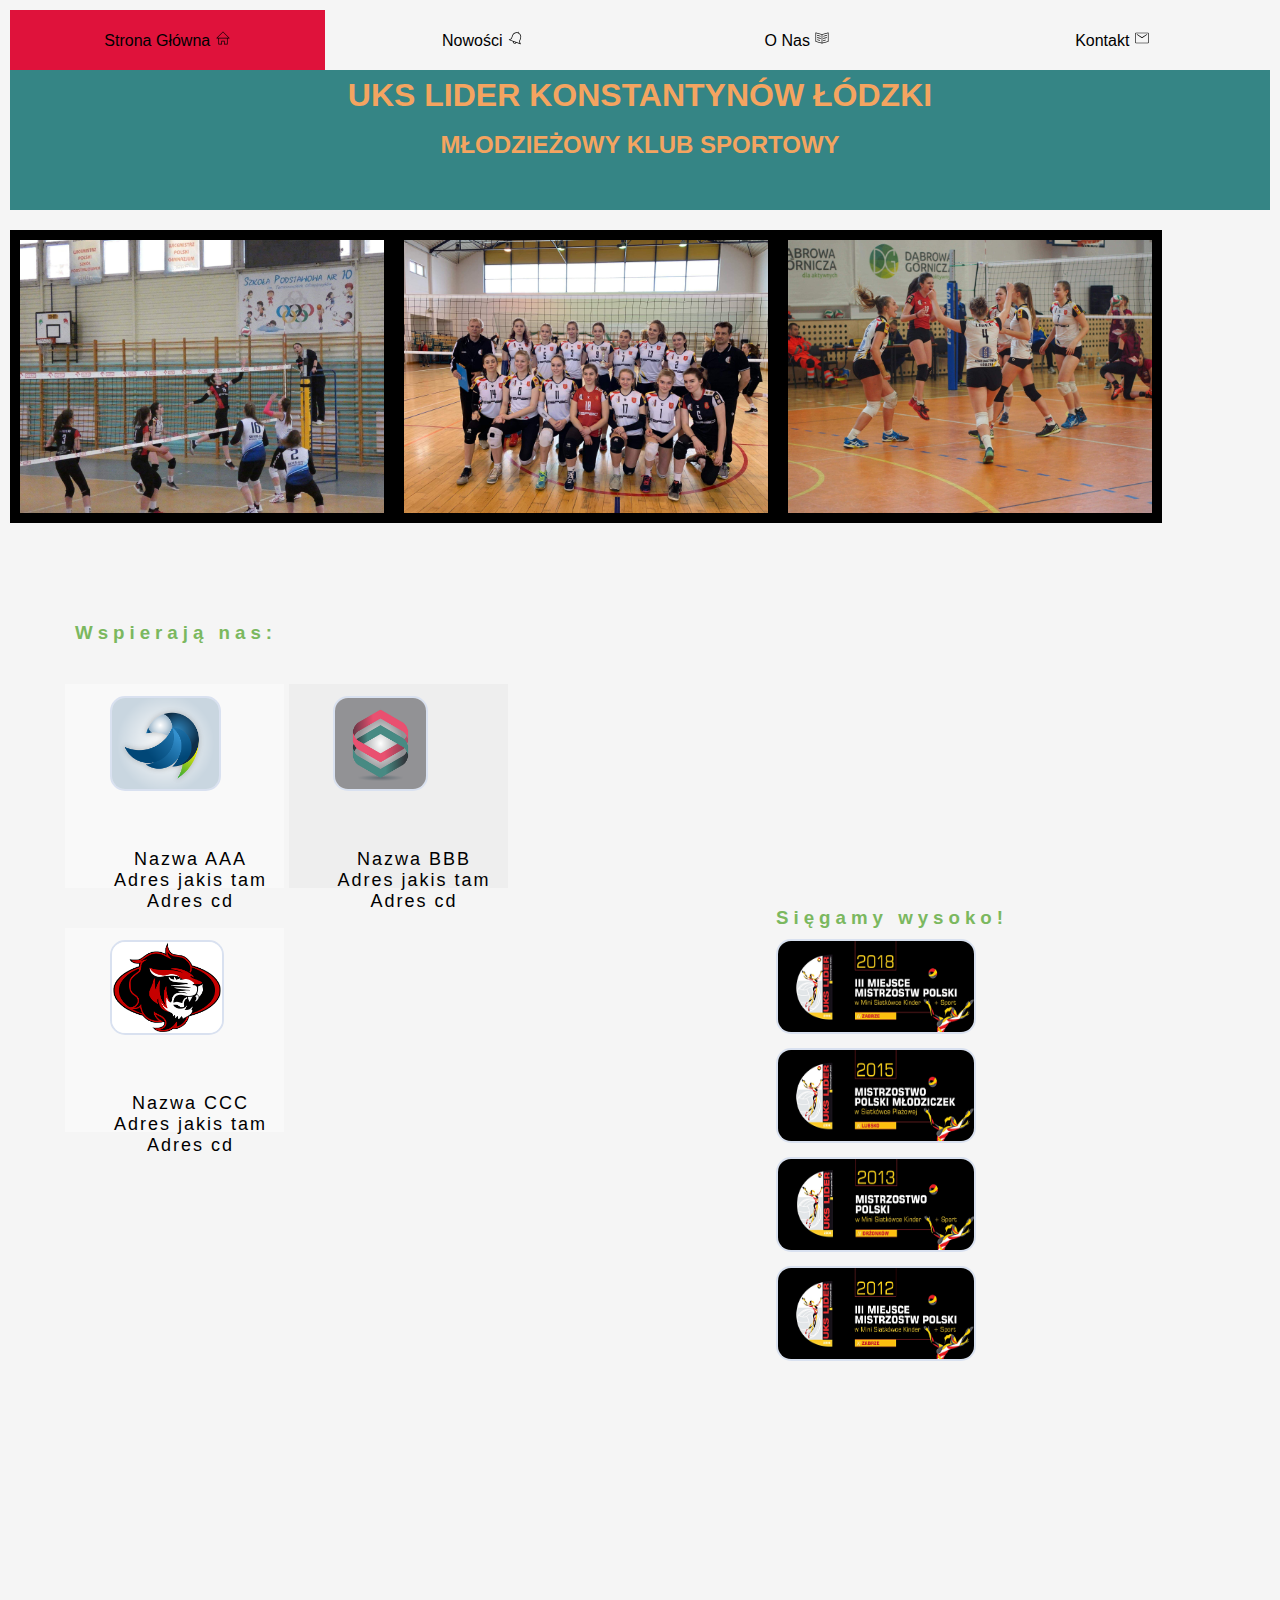
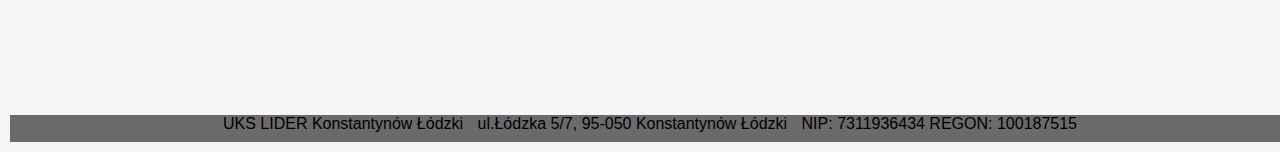
<file: index.html>
<!DOCTYPE html>
<html lang="pl">
<head>
    <meta charset="UTF-8">
    <meta name="viewport" content="width=device-width, initial-scale=1.0">
    <meta name="author"content="Łucja Kamińska">
    <meta name="keywords"content="klub, siatkówka, kadetki, juniorki">
    <meta name="description"content="Strona młodzieżowego klubu pilki siatkowej UKS LIDER Konstantynów Łódzki">
    <title>UKS LIDER Konstantynów Łódzki</title>
    <link rel="stylesheet" href="css/main.css">
</head>
<body>
    <div class="wrapper">
    <nav class="menu">
        <a class="menu active" href="index.html">Strona Główna   <svg class="svg-icon" viewBox="0 0 20 20">
            <path d="M18.121,9.88l-7.832-7.836c-0.155-0.158-0.428-0.155-0.584,0L1.842,9.913c-0.262,0.263-0.073,0.705,0.292,0.705h2.069v7.042c0,0.227,0.187,0.414,0.414,0.414h3.725c0.228,0,0.414-0.188,0.414-0.414v-3.313h2.483v3.313c0,0.227,0.187,0.414,0.413,0.414h3.726c0.229,0,0.414-0.188,0.414-0.414v-7.042h2.068h0.004C18.331,10.617,18.389,10.146,18.121,9.88 M14.963,17.245h-2.896v-3.313c0-0.229-0.186-0.415-0.414-0.415H8.342c-0.228,0-0.414,0.187-0.414,0.415v3.313H5.032v-6.628h9.931V17.245z M3.133,9.79l6.864-6.868l6.867,6.868H3.133z"></path>
        </svg></a><a class="menu" href="news.html">Nowości   <svg class="svg-icon" viewBox="0 0 20 20">
            <path d="M14.38,3.467l0.232-0.633c0.086-0.226-0.031-0.477-0.264-0.559c-0.229-0.081-0.48,0.033-0.562,0.262l-0.234,0.631C10.695,2.38,7.648,3.89,6.616,6.689l-1.447,3.93l-2.664,1.227c-0.354,0.166-0.337,0.672,0.035,0.805l4.811,1.729c-0.19,1.119,0.445,2.25,1.561,2.65c1.119,0.402,2.341-0.059,2.923-1.039l4.811,1.73c0,0.002,0.002,0.002,0.002,0.002c0.23,0.082,0.484-0.033,0.568-0.262c0.049-0.129,0.029-0.266-0.041-0.377l-1.219-2.586l1.447-3.932C18.435,7.768,17.085,4.676,14.38,3.467 M9.215,16.211c-0.658-0.234-1.054-0.869-1.014-1.523l2.784,0.998C10.588,16.215,9.871,16.447,9.215,16.211 M16.573,10.27l-1.51,4.1c-0.041,0.107-0.037,0.227,0.012,0.33l0.871,1.844l-4.184-1.506l-3.734-1.342l-4.185-1.504l1.864-0.857c0.104-0.049,0.188-0.139,0.229-0.248l1.51-4.098c0.916-2.487,3.708-3.773,6.222-2.868C16.187,5.024,17.489,7.783,16.573,10.27"></path>
        </svg></a><a class="menu" href="about.html">O Nas   <svg class="svg-icon" viewBox="0 0 20 20">
            <path d="M8.627,7.885C8.499,8.388,7.873,8.101,8.13,8.177L4.12,7.143c-0.218-0.057-0.351-0.28-0.293-0.498c0.057-0.218,0.279-0.351,0.497-0.294l4.011,1.037C8.552,7.444,8.685,7.667,8.627,7.885 M8.334,10.123L4.323,9.086C4.105,9.031,3.883,9.162,3.826,9.38C3.769,9.598,3.901,9.82,4.12,9.877l4.01,1.037c-0.262-0.062,0.373,0.192,0.497-0.294C8.685,10.401,8.552,10.18,8.334,10.123 M7.131,12.507L4.323,11.78c-0.218-0.057-0.44,0.076-0.497,0.295c-0.057,0.218,0.075,0.439,0.293,0.495l2.809,0.726c-0.265-0.062,0.37,0.193,0.495-0.293C7.48,12.784,7.35,12.562,7.131,12.507M18.159,3.677v10.701c0,0.186-0.126,0.348-0.306,0.393l-7.755,1.948c-0.07,0.016-0.134,0.016-0.204,0l-7.748-1.948c-0.179-0.045-0.306-0.207-0.306-0.393V3.677c0-0.267,0.249-0.461,0.509-0.396l7.646,1.921l7.654-1.921C17.91,3.216,18.159,3.41,18.159,3.677 M9.589,5.939L2.656,4.203v9.857l6.933,1.737V5.939z M17.344,4.203l-6.939,1.736v9.859l6.939-1.737V4.203z M16.168,6.645c-0.058-0.218-0.279-0.351-0.498-0.294l-4.011,1.037c-0.218,0.057-0.351,0.28-0.293,0.498c0.128,0.503,0.755,0.216,0.498,0.292l4.009-1.034C16.092,7.085,16.225,6.863,16.168,6.645 M16.168,9.38c-0.058-0.218-0.279-0.349-0.498-0.294l-4.011,1.036c-0.218,0.057-0.351,0.279-0.293,0.498c0.124,0.486,0.759,0.232,0.498,0.294l4.009-1.037C16.092,9.82,16.225,9.598,16.168,9.38 M14.963,12.385c-0.055-0.219-0.276-0.35-0.495-0.294l-2.809,0.726c-0.218,0.056-0.351,0.279-0.293,0.496c0.127,0.506,0.755,0.218,0.498,0.293l2.807-0.723C14.89,12.825,15.021,12.603,14.963,12.385"></path>
        </svg></a><a class="menu" href="contact.html">Kontakt   <svg class="svg-icon" viewBox="0 0 20 20">
            <path fill="none" d="M17.051,3.302H2.949c-0.866,0-1.567,0.702-1.567,1.567v10.184c0,0.865,0.701,1.568,1.567,1.568h14.102c0.865,0,1.566-0.703,1.566-1.568V4.869C18.617,4.003,17.916,3.302,17.051,3.302z M17.834,15.053c0,0.434-0.35,0.783-0.783,0.783H2.949c-0.433,0-0.784-0.35-0.784-0.783V4.869c0-0.433,0.351-0.784,0.784-0.784h14.102c0.434,0,0.783,0.351,0.783,0.784V15.053zM15.877,5.362L10,9.179L4.123,5.362C3.941,5.245,3.699,5.296,3.581,5.477C3.463,5.659,3.515,5.901,3.696,6.019L9.61,9.86C9.732,9.939,9.879,9.935,10,9.874c0.121,0.062,0.268,0.065,0.39-0.014l5.915-3.841c0.18-0.118,0.232-0.36,0.115-0.542C16.301,5.296,16.059,5.245,15.877,5.362z"></path>
        </svg></a>
    </nav>
    <header>
        
            
            <h1>uks lider konstantynów łódzki</h1>
            <h2>młodzieżowy klub sportowy

            </h2>
                
    
    </header>
    <main>
    <section>
        <div class="gallery">
            <img src="assets\96417152_169659091085250_1350036271287762944_n.jpg" alt="mecz młodziczki lider 2019 tomaszów Mazowiecki"><img src="assets\54256305_368013270592473_4172329968061120512_n.jpg" alt="skład kadetki Lider 2018"><img src="assets\96232373_247103093037386_4045155058713624576_n.jpg" alt="zdjęcie z meczu MP Dąbrowa Górnicza">
        </div>
    </section>

     <section class="box">
         
        <h3>Wspierają nas:</h3>
        <!--<div class="sponsor"></div>-->
        <ul>
            <li>
                <div class="logo">
                    <img src="assets\logo-1933884__340.webp" alt="logo sponsora AAA">
                    
                    <div class="name">
                        <p>Nazwa AAA</p>
                        <p>Adres jakis tam</p>
                        <p>Adres cd</p>
                    </div>
                </div>    
            </li>
            
            <li>
                <div class="logo">
                    <img src="assets\logo-1746083__340.webp" alt="logo sponsora BBB" >                           
                    <div class="name">
                        <p>Nazwa BBB</p>
                        <p>Adres jakis tam</p>
                        <p>Adres cd</p>
                    </div>
                </div>    
            </li>
            <li>
                <div class="logo">
                    <img src="assets\lion-309219__340.webp" alt="logo sponsora CCC">                           
                    <div class="name">
                        <p>Nazwa CCC</p>
                        <p>Adres jakis tam</p>
                        <p>Adres cd</p>
                    </div>
                </div>   
            </li>
           
        </ul>
    <!--</div>  -->
    </section> 
    <section>
        <div class="achieve">
            <h3>Sięgamy wysoko!</h3>
                    <div  class="support"><img src="assets\51265804_2165577033481703_7143964921871466496_o.jpg" alt="emblemat MP 2018">
                    </div>
                    <div class="support">
                        <img src="assets\50786161_2165577030148370_162273936141189120_o.jpg" alt="emblemat MP 2015">
                    </div>
                     <div class="support"><img src="assets\50936728_2165577050148368_6703466466039037952_o.jpg" alt="emblemat MP 2013">
                    </div>
                    <div class="support">
                            <img src="assets\50805214_2165577040148369_5269664704548044800_o.jpg" alt="emblemat MP 2012">
                    </div>
        </div>
    </section>
</main>    
     <footer> 
         <div>
             
            
             <span>UKS LIDER Konstantynów Łódzki</span>
             <span>ul.Łódzka 5/7, 95-050 Konstantynów Łódzki</span>
             <span>NIP: 7311936434    REGON: 100187515</span>
             
         </div> 
    </footer>
</div>
</body>
</html>
</file>
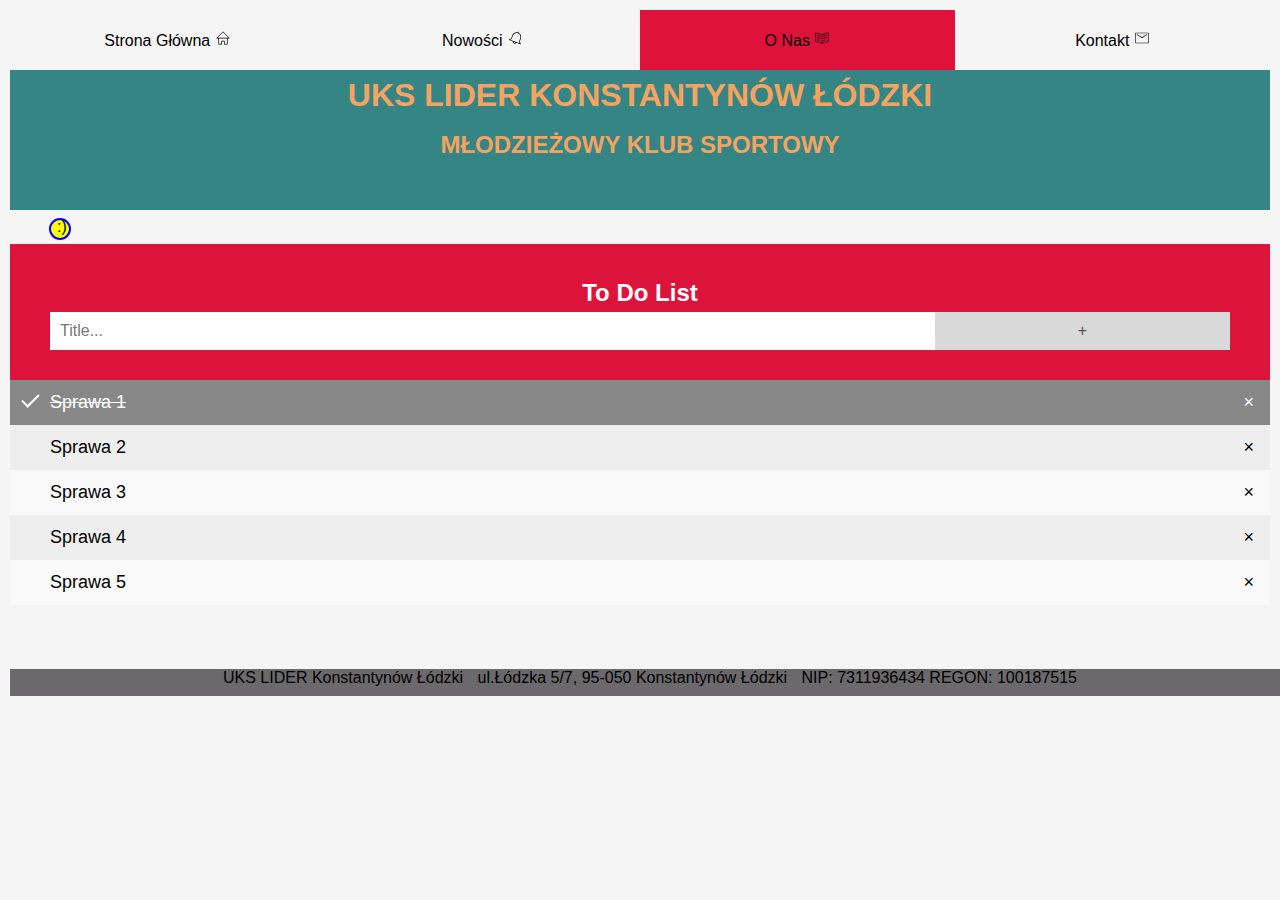
<file: about.html>
<!DOCTYPE html>
<html lang="en">
<head>
    <meta charset="UTF-8">
    <meta name="viewport" content="width=device-width, initial-scale=1.0">
    <meta name="author"content="Łucja Kamińska">
    <meta name="keywords"content="klub, siatkówka, kadetki, juniorki">
    <meta name="description"content="Strona młodzieżowego klubu pilki siatkowej UKS LIDER Konstantynów Łódzki">
    <title>UKS LIDER Konstantynów Łódzki</title>
    <link rel="stylesheet" href="css/main.css">
</head>
<body>
    <div class="wrapper">
        <nav class="menu">
                <a class="menu" href="index.html">Strona Główna   <svg class="svg-icon" viewBox="0 0 20 20">
                    <path d="M18.121,9.88l-7.832-7.836c-0.155-0.158-0.428-0.155-0.584,0L1.842,9.913c-0.262,0.263-0.073,0.705,0.292,0.705h2.069v7.042c0,0.227,0.187,0.414,0.414,0.414h3.725c0.228,0,0.414-0.188,0.414-0.414v-3.313h2.483v3.313c0,0.227,0.187,0.414,0.413,0.414h3.726c0.229,0,0.414-0.188,0.414-0.414v-7.042h2.068h0.004C18.331,10.617,18.389,10.146,18.121,9.88 M14.963,17.245h-2.896v-3.313c0-0.229-0.186-0.415-0.414-0.415H8.342c-0.228,0-0.414,0.187-0.414,0.415v3.313H5.032v-6.628h9.931V17.245z M3.133,9.79l6.864-6.868l6.867,6.868H3.133z"></path>
                </svg></a><a class="menu" href="news.html">Nowości   <svg class="svg-icon" viewBox="0 0 20 20">
                    <path d="M14.38,3.467l0.232-0.633c0.086-0.226-0.031-0.477-0.264-0.559c-0.229-0.081-0.48,0.033-0.562,0.262l-0.234,0.631C10.695,2.38,7.648,3.89,6.616,6.689l-1.447,3.93l-2.664,1.227c-0.354,0.166-0.337,0.672,0.035,0.805l4.811,1.729c-0.19,1.119,0.445,2.25,1.561,2.65c1.119,0.402,2.341-0.059,2.923-1.039l4.811,1.73c0,0.002,0.002,0.002,0.002,0.002c0.23,0.082,0.484-0.033,0.568-0.262c0.049-0.129,0.029-0.266-0.041-0.377l-1.219-2.586l1.447-3.932C18.435,7.768,17.085,4.676,14.38,3.467 M9.215,16.211c-0.658-0.234-1.054-0.869-1.014-1.523l2.784,0.998C10.588,16.215,9.871,16.447,9.215,16.211 M16.573,10.27l-1.51,4.1c-0.041,0.107-0.037,0.227,0.012,0.33l0.871,1.844l-4.184-1.506l-3.734-1.342l-4.185-1.504l1.864-0.857c0.104-0.049,0.188-0.139,0.229-0.248l1.51-4.098c0.916-2.487,3.708-3.773,6.222-2.868C16.187,5.024,17.489,7.783,16.573,10.27"></path>
                </svg></a><a class="menu active" href="about.html">O Nas   <svg class="svg-icon" viewBox="0 0 20 20">
                    <path d="M8.627,7.885C8.499,8.388,7.873,8.101,8.13,8.177L4.12,7.143c-0.218-0.057-0.351-0.28-0.293-0.498c0.057-0.218,0.279-0.351,0.497-0.294l4.011,1.037C8.552,7.444,8.685,7.667,8.627,7.885 M8.334,10.123L4.323,9.086C4.105,9.031,3.883,9.162,3.826,9.38C3.769,9.598,3.901,9.82,4.12,9.877l4.01,1.037c-0.262-0.062,0.373,0.192,0.497-0.294C8.685,10.401,8.552,10.18,8.334,10.123 M7.131,12.507L4.323,11.78c-0.218-0.057-0.44,0.076-0.497,0.295c-0.057,0.218,0.075,0.439,0.293,0.495l2.809,0.726c-0.265-0.062,0.37,0.193,0.495-0.293C7.48,12.784,7.35,12.562,7.131,12.507M18.159,3.677v10.701c0,0.186-0.126,0.348-0.306,0.393l-7.755,1.948c-0.07,0.016-0.134,0.016-0.204,0l-7.748-1.948c-0.179-0.045-0.306-0.207-0.306-0.393V3.677c0-0.267,0.249-0.461,0.509-0.396l7.646,1.921l7.654-1.921C17.91,3.216,18.159,3.41,18.159,3.677 M9.589,5.939L2.656,4.203v9.857l6.933,1.737V5.939z M17.344,4.203l-6.939,1.736v9.859l6.939-1.737V4.203z M16.168,6.645c-0.058-0.218-0.279-0.351-0.498-0.294l-4.011,1.037c-0.218,0.057-0.351,0.28-0.293,0.498c0.128,0.503,0.755,0.216,0.498,0.292l4.009-1.034C16.092,7.085,16.225,6.863,16.168,6.645 M16.168,9.38c-0.058-0.218-0.279-0.349-0.498-0.294l-4.011,1.036c-0.218,0.057-0.351,0.279-0.293,0.498c0.124,0.486,0.759,0.232,0.498,0.294l4.009-1.037C16.092,9.82,16.225,9.598,16.168,9.38 M14.963,12.385c-0.055-0.219-0.276-0.35-0.495-0.294l-2.809,0.726c-0.218,0.056-0.351,0.279-0.293,0.496c0.127,0.506,0.755,0.218,0.498,0.293l2.807-0.723C14.89,12.825,15.021,12.603,14.963,12.385"></path>
                </svg></a><a class="menu" href="contact.html">Kontakt   <svg class="svg-icon" viewBox="0 0 20 20">
                    <path fill="none" d="M17.051,3.302H2.949c-0.866,0-1.567,0.702-1.567,1.567v10.184c0,0.865,0.701,1.568,1.567,1.568h14.102c0.865,0,1.566-0.703,1.566-1.568V4.869C18.617,4.003,17.916,3.302,17.051,3.302z M17.834,15.053c0,0.434-0.35,0.783-0.783,0.783H2.949c-0.433,0-0.784-0.35-0.784-0.783V4.869c0-0.433,0.351-0.784,0.784-0.784h14.102c0.434,0,0.783,0.351,0.783,0.784V15.053zM15.877,5.362L10,9.179L4.123,5.362C3.941,5.245,3.699,5.296,3.581,5.477C3.463,5.659,3.515,5.901,3.696,6.019L9.61,9.86C9.732,9.939,9.879,9.935,10,9.874c0.121,0.062,0.268,0.065,0.39-0.014l5.915-3.841c0.18-0.118,0.232-0.36,0.115-0.542C16.301,5.296,16.059,5.245,15.877,5.362z"></path>
                </svg></a>
        </nav>
        <header>
            
                
            <h1>uks lider konstantynów łódzki</h1>
            <h2>młodzieżowy klub sportowy
            </h2>
                
                    
        <!--Pierwsze samodzielne svg sentyment -->
        </header>
        <svg height="30" width="100">
            <circle cx="50" cy="19" r="10" stroke="blue" stroke-width="2" fill="yellow" />
            <text x="47" y="22" fill="balck">:)</text>  
          </svg>


          <div id="myDIV" class="header">
            <h2 style="margin:5px">To Do List</h2>
            <input type="text" id="myInput" placeholder="Title...">
            <span onclick="newElement()" class="addBtn">+</span>
          </div>
          
          <ul id="myUL">
            <li class="checked">Sprawa 1</li>
            <li>Sprawa 2</li>
            <li>Sprawa 3</li>
            <li>Sprawa 4</li>
            <li>Sprawa 5</li>
          </ul>
          
          <script>
         
          var myNodelist = document.getElementsByTagName("LI");
          var i;
          for (i = 0; i < myNodelist.length; i++) {
            var span = document.createElement("SPAN");
            var txt = document.createTextNode("\u00D7");
            span.className = "close";
            span.appendChild(txt);
            myNodelist[i].appendChild(span);
          }
          
        
          var close = document.getElementsByClassName("close");
          var i;
          for (i = 0; i < close.length; i++) {
            close[i].onclick = function() {
              var div = this.parentElement;
              div.style.display = "none";
            }
          }
          
          // Add a "checked" symbol when clicking on a list item
          var list = document.querySelector('ul');
          list.addEventListener('click', function(ev) {
            if (ev.target.tagName === 'LI') {
              ev.target.classList.toggle('checked');
            }
          }, false);
          
          // Create a new list item when clicking on the "Add" button
          function newElement() {
            var li = document.createElement("li");
            var inputValue = document.getElementById("myInput").value;
            var t = document.createTextNode(inputValue);
            li.appendChild(t);
            if (inputValue === '') {
              alert("To pole nie może być puste!");
            } else {
              document.getElementById("myUL").appendChild(li);
            }
            document.getElementById("myInput").value = "";
          
            var span = document.createElement("SPAN");
            var txt = document.createTextNode("\u00D7");
            span.className = "close";
            span.appendChild(txt);
            li.appendChild(span);
          
            for (i = 0; i < close.length; i++) {
              close[i].onclick = function() {
                var div = this.parentElement;
                div.style.display = "none";
              }
            }
          }
          </script>
          
    <table>
        <caption></caption>
        <thead>

        </thead>
        <tbody>
        <tr>
            <td></td>
            <td></td>
            <td></td>
            <td></td>
            <td></td>
            <td></td>
        </tr>
        <tr>
            <td></td>
            <td></td>
            <td></td>
            <td></td>
            <td></td>
            <td></td>
        </tr>
        <tr>
            <td></td>
            <td></td>
            <td></td>
            <td></td>
            <td></td>
            <td></td>
        </tr>
        <tr>
            <td></td>
            <td></td>
            <td></td>
            <td></td>
            <td></td>
            <td></td>
        </tr>
        <tr>
            <td></td>
            <td></td>
            <td></td>
            <td></td>
            <td></td>
            <td></td>
        </tr>
    </tbody>
    <tfoot >
        <tr aria-colspan="6"></tr>
    </tfoot>
    </table>

</div> 
<footer> 
  <div>
      
     
      <span>UKS LIDER Konstantynów Łódzki</span>
      <span>ul.Łódzka 5/7, 95-050 Konstantynów Łódzki</span>
      <span>NIP: 7311936434    REGON: 100187515</span>
      
  </div> 
</footer>
</body>
</html>
</file>
<file: css/main.css>
*{
    box-sizing: border-box;
    padding: 0;
    margin: 0;
}
body{
    
    padding: 10px;
    background-color: whitesmoke;
    font-family: 'Gill Sans', 'Gill Sans MT', Calibri, 'Trebuchet MS', sans-serif;
}



ul {
    width: 100%;
}

a.menu {
    display: inline-block;
    width: 25%;
    padding: 20px 30px 20px 30px;
    color: black;
    text-decoration: none;
    text-align: center;
    -webkit-transition: all 1s ease;
    transition: all 1s ease;
}

a.menu:hover {
    font-size: 18px;
    background-color: crimson;
}
.active {
    background-color: rgb(223, 18, 59);
}
.menu img{
    margin-left: 2px    ;
}
header{
    display: inline-flexbox;
    text-align: center;
    line-height: 50px;
    color: sandybrown;
    text-transform: uppercase;
    text-underline-position: below;
    height: 140px;
    background-color: rgb(53, 133, 133);
    
    
}
header h2, h1{
    position: relative;
    display: inline-flexbox;
    box-sizing: border-box;
    width: 100%;

    
}
header h2>div{
    position: absolute;
    display: inline-flexbox;
    right: 0;
    bottom: -75px;
}

header img{
    width: 35%;

}


.gallery{
    position: flex;
    display: inline-block;
    

}
.gallery img{
    margin: 20px auto;
    display: inline-flex;
    width: 30vw;
    border: 10px solid black;
    
}
    
footer div{
    position: flex;
    width: 100vw;
    
height: 3vh;
background-color: rgb(108, 105, 109);
margin: 50px 0px 0px 0px;
text-align: center;
}
footer span{
    margin: 0px 5px;
}
.box{
    display: flexbox;
    position: flex;
    box-sizing: border-box;
    width: 50vw;
    padding: 5px;
    margin: 50px ;
   
}
.box h3{
    letter-spacing: 5px;
    margin: 20px 10px 20px;
    color: rgb(123, 184, 95);
}

.box li{
    display: inline-block;
    list-style: none;
    margin:  20px auto;
    
    
    }
 .box li div {
     display: flexbox;
     position: relative;
     box-sizing: border-box;
     height: 20vh;
     padding: .5vh; 
     
     
     
}
.logo img{
    display: inline-block;
    box-sizing: border-box;
    height: 8vw;
    position: absolute;
    top: 0;
    height: 95px;
    transition: .6s;
    border-radius: 15px;
    border: 2px solid rgb(217, 225, 240);
    
}
.logo{
    display: inline-block;
}

.name {
    position: absolute;
    display: inherit;
    top: 16vh;
    text-align: center;
    letter-spacing: 2px;
    transition: .6s; 
}

.logo img:hover{
    transform: scale(.9);
}

 .logo div:hover {
    transform: scale(1.1);
    color: aquamarine; 
 }

.table{
    min-width: 300px;
    overflow: auto;
}

.video {
    display: block;
    position: relative; 
    text-align: center;
    margin-left: auto;
    margin-right: auto;
    padding-top: 20px;
}

.contact {
  position: relative;
  top: 200px;
  left: 60%;
  font-size: 25px;
  line-height: 30px;
  color: black;

}

.support img{
  width: 200px;
  height: 100px;
  display: inline-block;
  box-sizing: border-box;
  height: 8vw;
  top: 10px;
  height: 95px;
  transition: .6s;
  border-radius: 15px;
  border: 2px solid rgb(217, 225, 240);
}

.support img:hover{
  transform: scale(.9);
}

.achieve img{
  margin-top: 10px;
  margin-bottom: 0px;
} 

.achieve {
  position: relative;
  left: 60%;
  bottom: 300px;
  letter-spacing: 5px;
  margin: 20px 10px 20px;
  color: rgb(123, 184, 95);
}

@media (max-width:1270px){
    .achieve{
      position: relative;
      left: 0px;
      bottom: 0px;
    }
}

@media (max-width: 800px){
    .contact{
      font-size: 20px;
    }
    header{
        font-size: 12px;
        line-height: 38px;
        height: 105px;
    }
    a.menu {
        width: 50%;
        font-size: 16px;
    }
}

@media (max-width: 500px){
    .contact{
      font-size: 16px;
   }
    header{
        font-size: 8px;
        line-height: 26px;
        height: 70px;
    }
    a.menu {
        width: 100%;
        font-size: 15px;
    }
}

.svg-icon {
    width: 1em;
    height: 1em;
  }
  
  .svg-icon path,
  .svg-icon polygon,
  .svg-icon rect {
    fill: black;
  }
  
  .svg-icon circle {
    stroke: black;
    stroke-width: 1;
  }





  body {
    margin: 0;
    min-width: 250px;
  }
  
  * {
    box-sizing: border-box;
  }
  
  ul {
    margin: 0;
    padding: 0;
  }
  
  ul li {
    cursor: pointer;
    position: relative;
    padding: 12px 8px 12px 40px;
    list-style-type: none;
    background: #eee;
    font-size: 18px;
    transition: 0.2s;
    
    -webkit-user-select: none;
    -moz-user-select: none;
    -ms-user-select: none;
    user-select: none;
  }
  
  ul li:nth-child(odd) {
    background: #f9f9f9;
  }
  
  ul li:hover {
    background: #ddd;
  }
  
  ul li.checked {
    background: #888;
    color: #fff;
    text-decoration: line-through;
  }
  
  ul li.checked::before {
    content: '';
    position: absolute;
    border-color: #fff;
    border-style: solid;
    border-width: 0 2px 2px 0;
    top: 10px;
    left: 16px;
    transform: rotate(45deg);
    height: 15px;
    width: 7px;
  }
  
  .close {
    position: absolute;
    right: 0;
    top: 0;
    padding: 12px 16px 12px 16px;
  }
  
  .close:hover {
    background-color: #f44336;
    color: white;
  }
  
  .header {
    background-color: crimson;
    padding: 30px 40px;
    color: white;
    text-align: center;
  }
  
  .header:after {
    content: "";
    display: table;
    clear: both;
  }
  
  input {
    margin: 0;
    border: none;
    border-radius: 0;
    width: 75%;
    padding: 10px;
    float: left;
    font-size: 16px;
  }
  
  .addBtn {
    padding: 10px;
    width: 25%;
    background: #d9d9d9;
    color: #555;
    float: left;
    text-align: center;
    font-size: 16px;
    cursor: pointer;
    transition: 0.3s;
    border-radius: 0;
  }
  
  .addBtn:hover {
    background-color: #bbb;
  }
</file>
